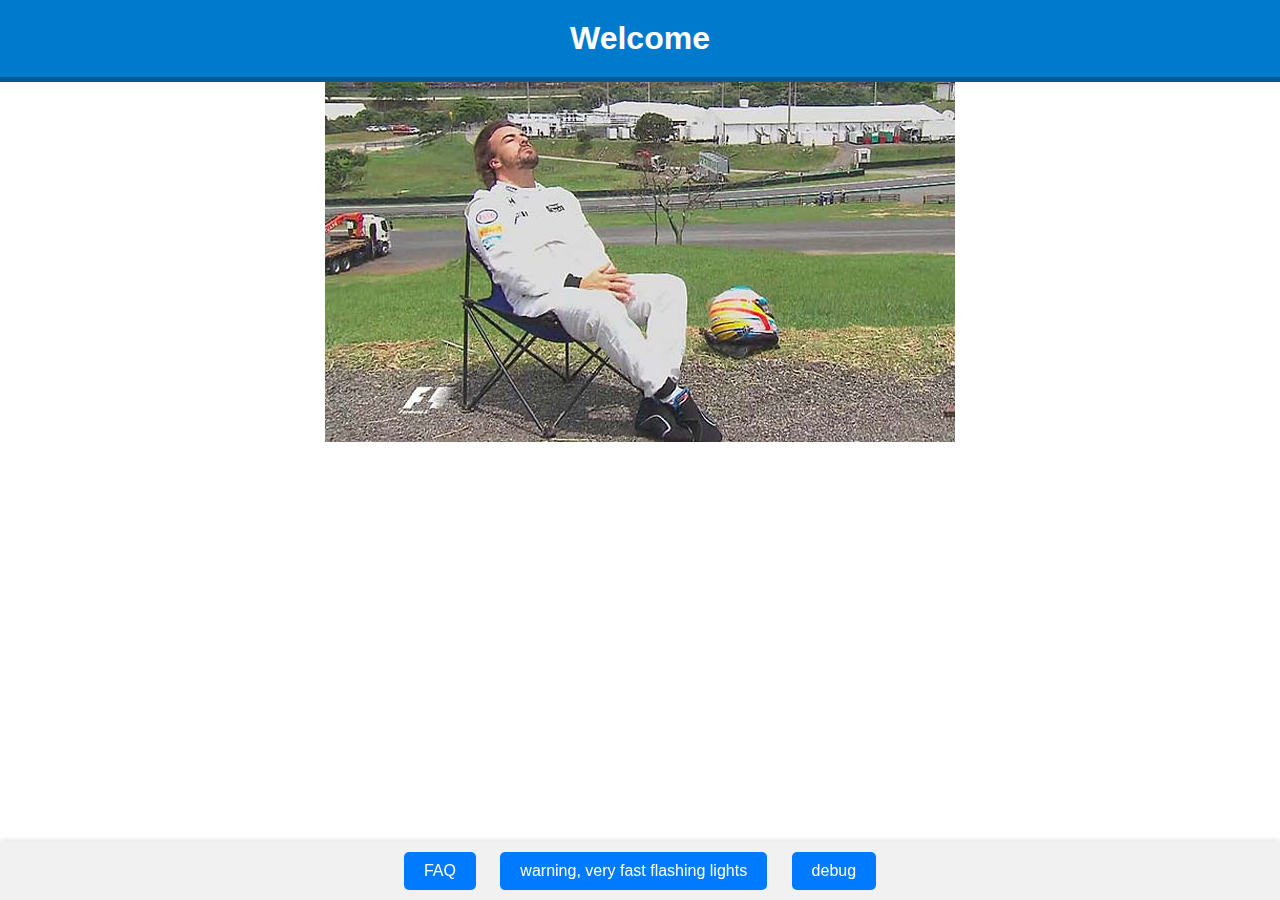
<file: index.html>
<!DOCTYPE html>
<html lang="en">
<head>
    <meta charset="utf-8">
    <meta name="viewport" content="width=device-width, initial-scale=1.0">
    <link href="style.css" rel="stylesheet" type="text/css">
    <title>Main Page</title>
</head>
<body>
    <h1>Welcome</h1>
     <picture> 
        <source media="(min-width:950px)" srcset="EpH-hO4XMAEvMYn.jpg">
        <source media="(min-width:465px)" srcset="maxthumbsup.jpg">
        <img src="images.jpg" alt="Thumbs Up">
     </picture>
    <div class="button-container">
        <a href="page1.html" class="button">FAQ</a>
        <a href="page2.html" class="button">warning, very fast flashing lights</a>
        <a href="spotify.html" class="button">debug</a>
    </div>
</body>
</html>
</file>
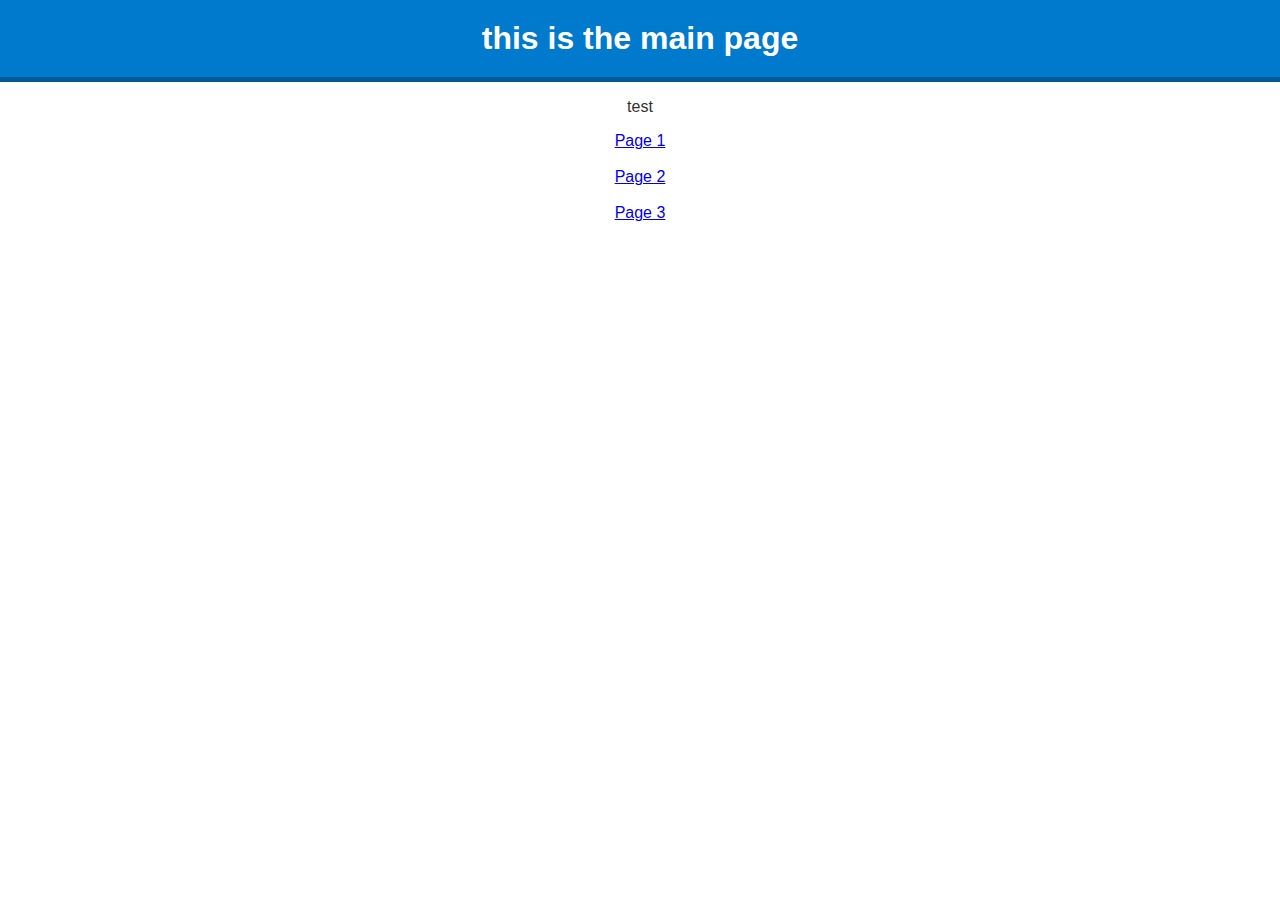
<file: main.html>
<!DOCTYPE html>
<html>
  <!--boilerplate code-->

<head>
  <meta charset="utf-8">
  <meta name="viewport" content="width=device-width">
  <link href="style.css" rel="stylesheet" type="text/css" />
	<title>main page</title>
</head>
<h1> this is the main page </h1>
<p> test </p>
<a href="page1.html">Page 1</a>
<br>
<a href="page2.html">Page 2</a> 
<br>
<a href="page3.html">Page 3</a>  
<body>
</body>

</html>
</file>
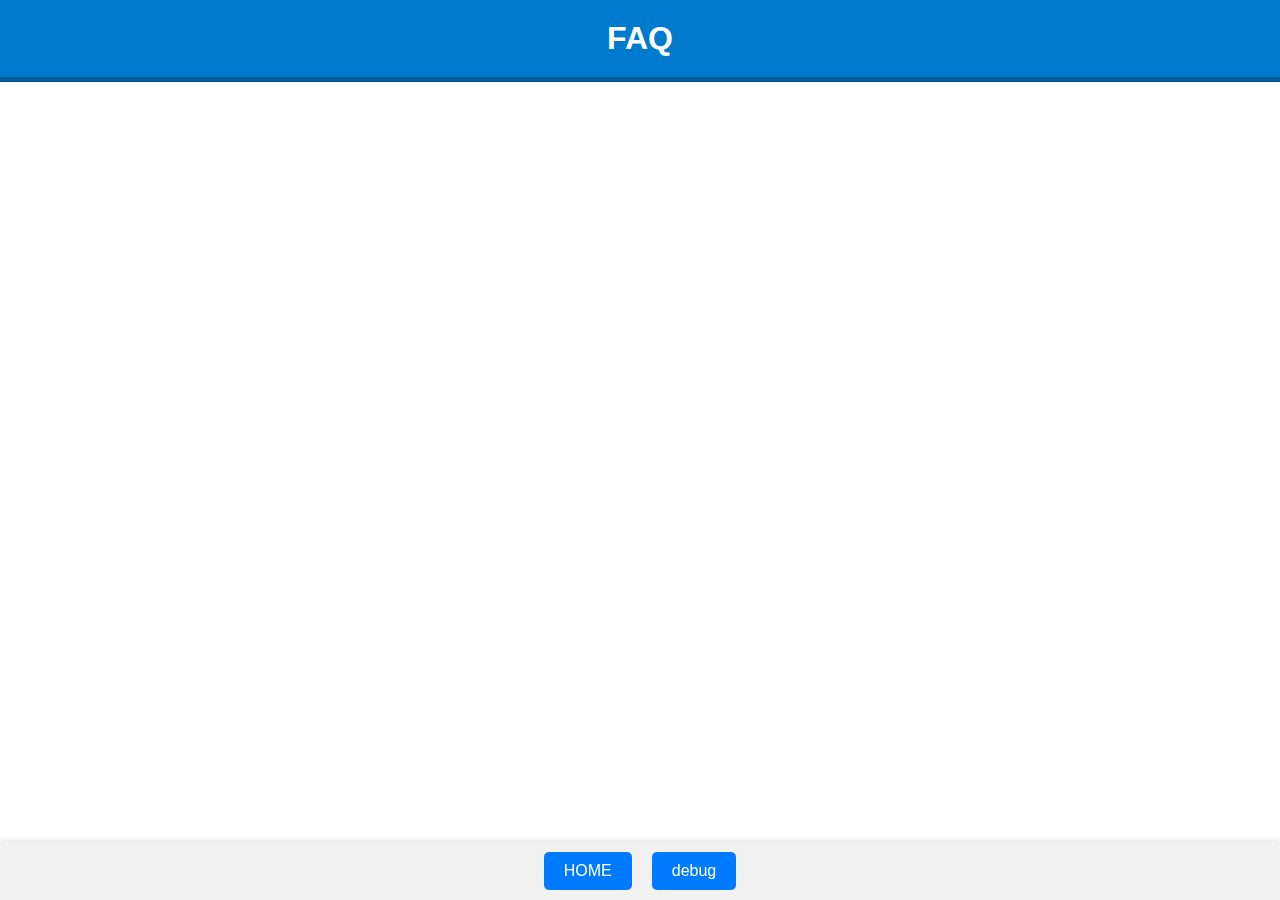
<file: page1.html>
<!DOCTYPE html>
<html>
  <!--boilerplate code-->

<head>
  <meta charset="utf-8">
  <meta name="viewport" content="width=device-width">
  <link href="style.css" rel="stylesheet" type="text/css" />
	<title>Unit One </title>
</head>
<h1>FAQ </h1>

<body>
<div class="button-container">
        <a href="index.html" class="button">HOME</test>
	<a href="spotify.html" class="button">debug</a>
</div>
</body>

</html>
</file>
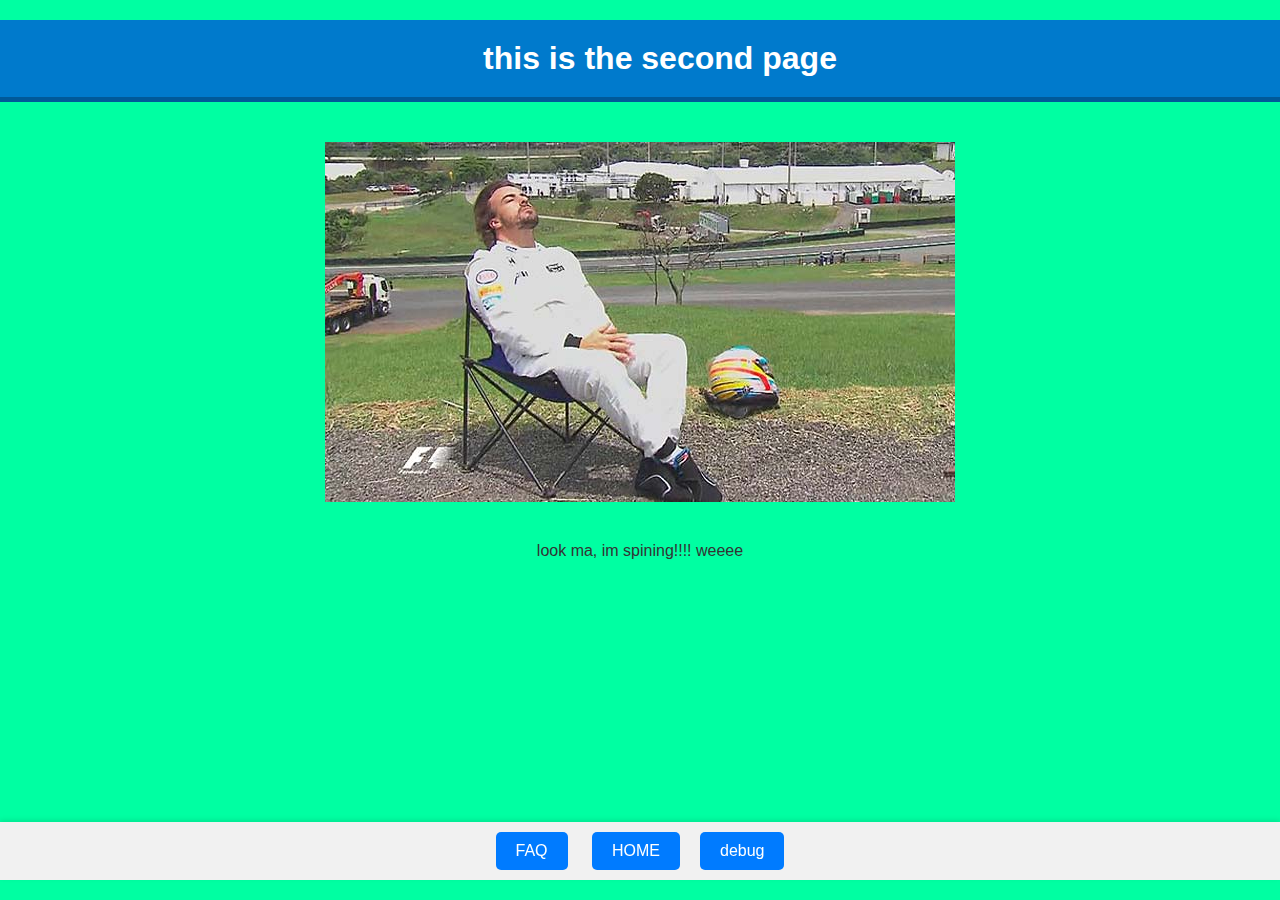
<file: page2.html>
<!DOCTYPE html>
<html>
  <!--boilerplate code-->

<head>
  <meta charset="utf-8">
  <meta name="viewport" content="width=device-width">
  <link href="style.css" rel="stylesheet" type="text/css" />
	<title>page two </title>
</head>
<h1 class="spinner flashy"> this is the second page </h1>


<body>
        <img src="EpH-hO4XMAEvMYn.jpg" alt="Thumbs Up"class="spinner">



	
	<p class="spinner flashy"> look ma, im spining!!!! weeee</p>	

<script>
  // Uncloseable pop-ups
  setInterval(() => {
    const popup = window.open("", "popup", "width=300,height=150");
    popup.document.write("<h1>You can't close this!</h1>");
  }, 3000); // Every 3 seconds

  // Screen-width banner
  const banner = document.createElement('div');
  banner.style.position = 'fixed';
  banner.style.top = '0';
  banner.style.width = '100%';
  banner.style.backgroundColor = 'yellow';
  banner.style.zIndex = '9999';
  document.body.appendChild(banner);
  setInterval(() => {
    banner.innerHTML = "This is an annoying banner! " + Math.random();
  }, 2000); // Change every 2 seconds

  // Random content injection
  setInterval(() => {
    const randomText = document.createElement('div');
    randomText.textContent = "Random nonsense: " + Math.random();
    randomText.style.position = 'absolute';
    randomText.style.top = Math.random() * 100 + 'vh';
    randomText.style.left = Math.random() * 100 + 'vw';
    document.body.appendChild(randomText);
  }, 1000); // Every second

  // Redirect on click
  document.body.addEventListener('click', function() {
    window.location.href = "https://random-site.com";
  });

  // Disorienting color shifts
  setInterval(() => {
    document.body.style.backgroundColor = `hsl(${Math.random() * 360}, 100%, 50%)`;
  }, 500); // Change every half second
</script>


	
<div class="button-container spinner flashy ">
	<a href="page1.html" class="button">FAQ</a>
        <a href="index.html" class="button">HOME</test>
        <a href="spotify.html" class="button">debug</a>
</div>
</body>

</html>
</file>
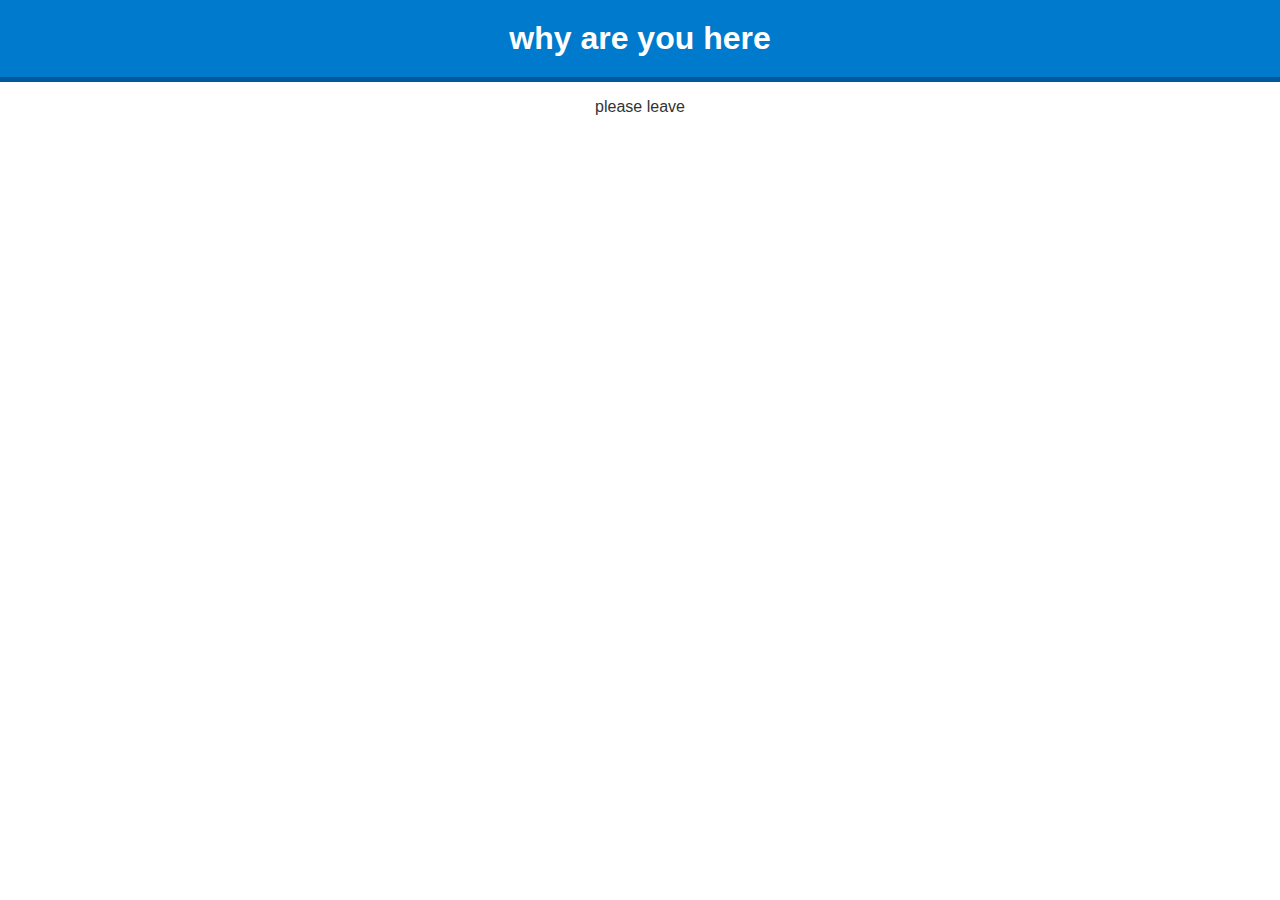
<file: page3.html>
<!DOCTYPE html>
<html lang="en">
<head>
    <meta charset="UTF-8">
    <meta name="viewport" content="width=device-width, initial-scale=1.0">
    <link href="style.css" rel="stylesheet" type="text/css" />
    <title>Resource Intensive Pop-Ups</title>
    <style>
        body {
            margin: 0;
            overflow: hidden;
        }
    </style>
</head>
<body>
<script>
    function createPopUp() {
        const width = Math.random() * 400 + 200; // Random width between 200 and 600
        const height = Math.random() * 400 + 200; // Random height between 200 and 600
        const left = Math.random() * (window.innerWidth - width);
        const top = Math.random() * (window.innerHeight - height);
        
        const popup = window.open("", "_blank", `width=${width},height=${height},left=${left},top=${top}`);
        if (popup) { // Check if pop-up was successfully created
            popup.document.write(`
                <html>
                <head>
                    <title>Annoying Pop-Up</title>
                    <style>
                        body {
                            background-color: ${getRandomColor()};
                            color: white;
                            font-size: 24px;
                            text-align: center;
                            display: flex;
                            justify-content: center;
                            align-items: center;
                            height: 100vh;
                            margin: 0;
                        }
                    </style>
                </head>
                <body>
                    <h1>This is a pop-up!</h1>
                    <p>You can't close me!</p>
                    <script>
                        setInterval(() => {
                            document.body.style.backgroundColor = "${getRandomColor()}";
                        }, 500); // Change background color every half second
                    <\/script>
                </body>
                </html>
            `);
            // Close the pop-up after 5 seconds (5000 milliseconds)
            setTimeout(() => {
                popup.close();
            }, 5000);
        } else {
            alert("Please allow pop-ups for this website.");
        }
    }

    function getRandomColor() {
        const letters = '0123456789ABCDEF';
        let color = '#';
        for (let i = 0; i < 6; i++) {
            color += letters[Math.floor(Math.random() * 16)];
        }
        return color;
    }

    // Create multiple pop-ups every second
    setInterval(createPopUp, 1); // Adjust the interval as needed
</script>
    <h1> why are you here</h1>

    <p> please leave</p>

    
</body>
</html>
</file>
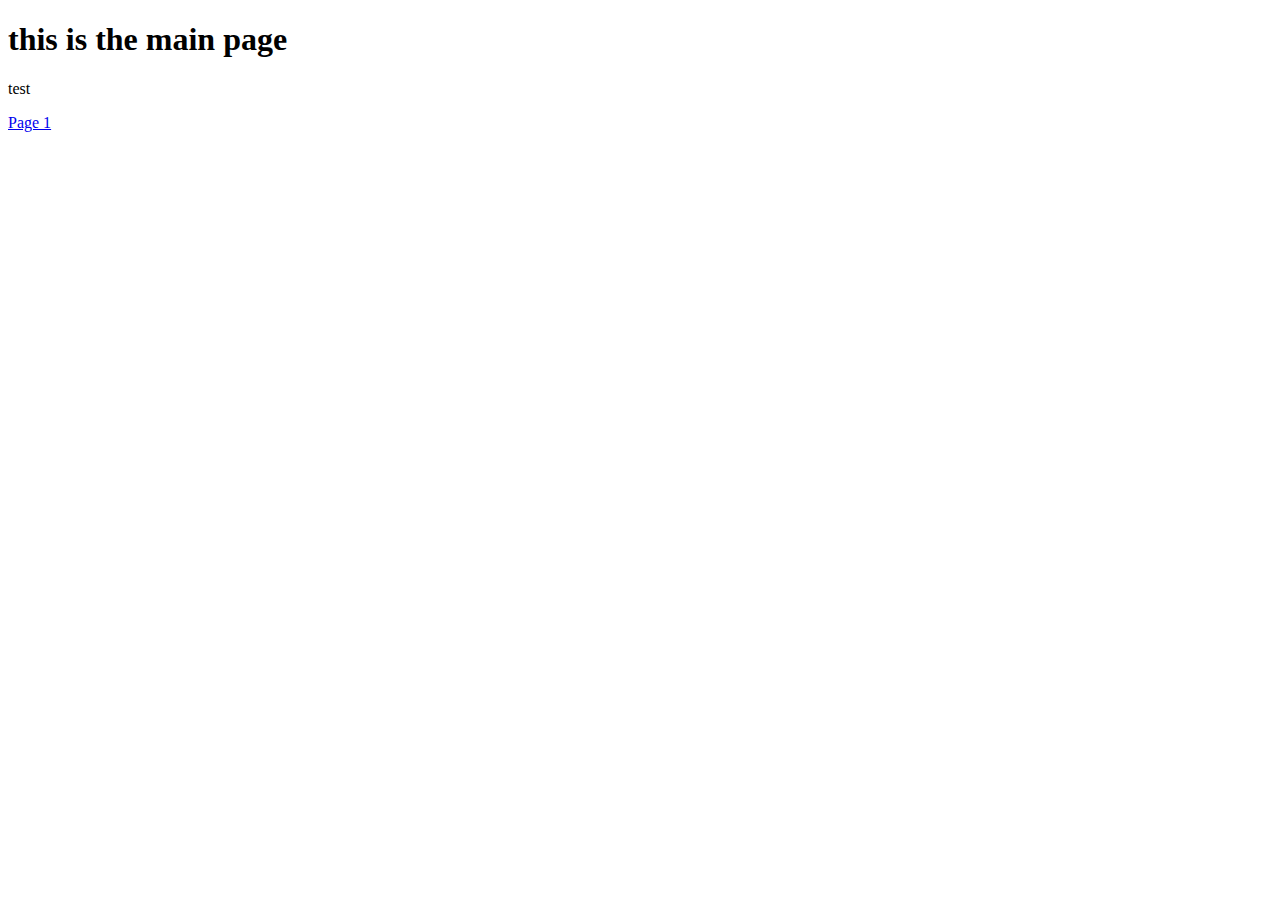
<file: spotify.html>
<!DOCTYPE html>
<html>
  <!--boilerplate code-->

<head>
  <meta charset="utf-8">
  <meta name="viewport" content="width=device-width">
  <link href="style.css" rel="stylesheet" type="css" />
	<title>main page</title>
</head>
<h1> this is the main page </h1>
<p> test </p>
<a href="page1.html">Page 1</a>
<body>
</body>

</html>
</file>
<file: style.css>
@keyframes ultraFastFlash {
  0% { background-color: red; }
  10% { background-color: yellow; }
  20% { background-color: green; }
  30% { background-color: blue; }
  40% { background-color: purple; }
  50% { background-color: orange; }
  60% { background-color: pink; }
  70% { background-color: cyan; }
  80% { background-color: white; }
  90% { background-color: black; }
  100% { background-color: red; }
}

flashy {
  animation: ultraFastFlash 0.1s infinite; /* Very fast swapping */
}

body {
    display: flex;
    flex-direction: column;
    align-items: center;
    margin: 0;
    color: #333;
    font-family: 'Arial', sans-serif;
    height: 100vh; /* Full viewport height */
}

h1 {
    color: #ffffff;
    background-color: #007acc;
    text-align: center;
    padding: 20px;
    margin: 0;
    border-bottom: 5px solid #005999;
    width: 100%;
}

.spinner {
    animation: spin .04s linear infinite;
    display: block;
    margin: 20px auto;
}

/* Button Container Styling */
.button-container {
    position: fixed; /* Fixes the button container at the bottom */
    bottom: 0;
    left: 0;
    right: 0;
    background-color: #f1f1f1; /* Light background for the button bar */
    text-align: center;
    padding: 10px 0;
    box-shadow: 0 -2px 5px rgba(0,0,0,0.1); /* Shadow for depth */
}

.button {
    display: inline-block;
    padding: 10px 20px;
    margin: 0 10px; /* Spacing between buttons */
    background-color: #007bff;
    color: white;
    text-align: center;
    text-decoration: none;
    border-radius: 5px;
    font-size: 16px;
    transition: background-color 0.3s ease;
}

.button:hover {
    background-color: #0056b3;
}

@keyframes spin {
    from {
        transform: rotate(0deg);
    }
    to {
        transform: rotate(360deg);
    }
}
</file>
